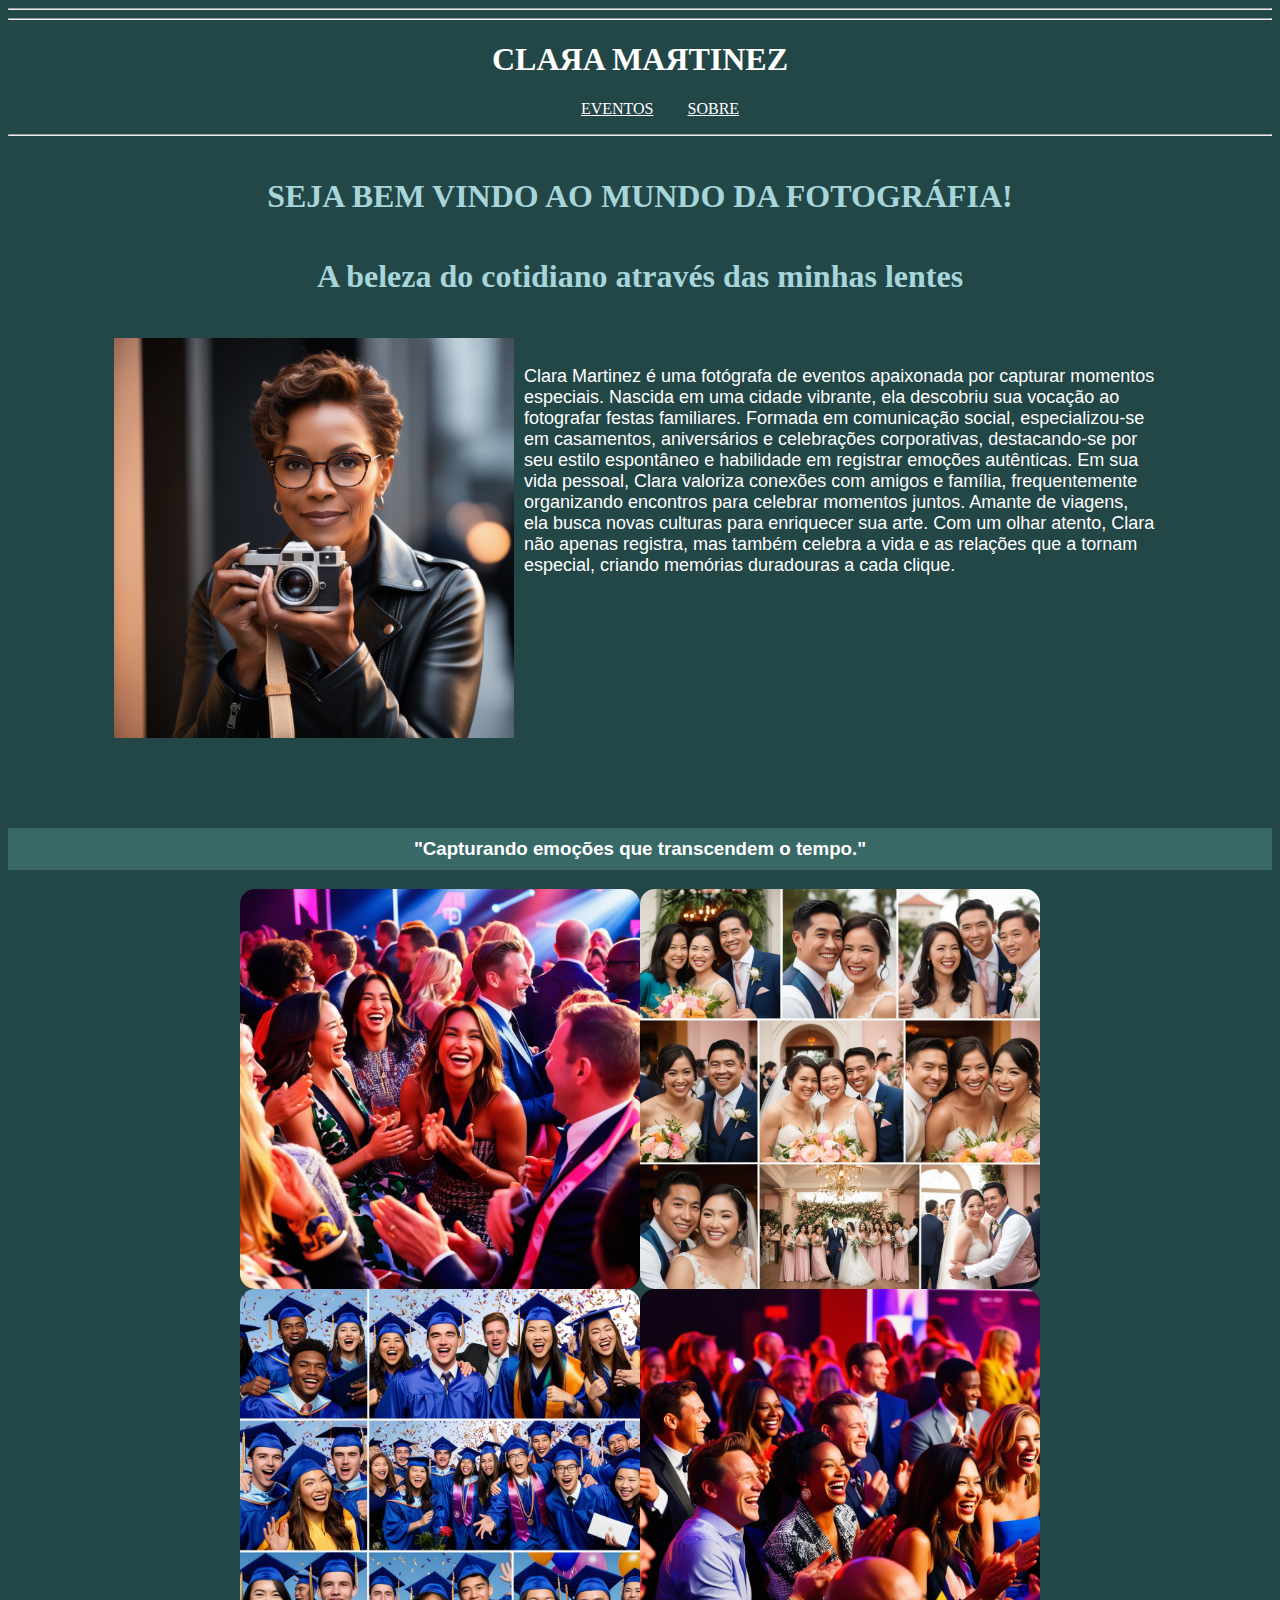
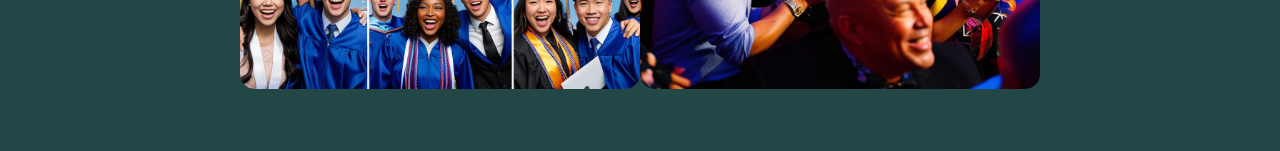
<file: index.html>
<!DOCTYPE html>
<html lang="en">

<head>
    <meta charset="UTF-8">
    <meta name="viewport" content="width=device-width, initial-scale=1.0">
    <title>Portfólio Clara Martinez</title>
    <link rel="stylesheet" href="styles.css">
</head>

<body>

    <nav>
        <hr>
        <center>
            <hr>
            <h1>CLAЯA MAЯTINEZ</h1>
        </center>
        <ul>
            <center>
                <a class="menus" href="trabalhos.html">EVENTOS</a>

                <a class="menus" href="sobre.html">SOBRE</a>
            </center>
        </ul>
    </nav>
    <hr>
    <center>
        <h4>SEJA BEM VINDO AO MUNDO DA FOTOGRÁFIA!</h4>
    </center>
    <center>
        <h4>A beleza do cotidiano através das minhas lentes</h4>
    </center>


    <div class="clara">
        <img src="Clara 2.jpg" alt="" width="400px" height="">

        <p class="textoclara">Clara Martinez é uma fotógrafa de eventos apaixonada por capturar momentos especiais.
            Nascida em uma cidade
            vibrante, ela descobriu sua vocação ao fotografar festas familiares. Formada em comunicação social,
            especializou-se em casamentos, aniversários e celebrações corporativas, destacando-se por seu estilo
            espontâneo e habilidade em registrar emoções autênticas.
            Em sua vida pessoal, Clara valoriza conexões com amigos e família, frequentemente organizando encontros para
            celebrar momentos juntos. Amante de viagens, ela busca novas culturas para enriquecer sua arte. Com um olhar
            atento, Clara não apenas registra, mas também celebra a vida e as relações que a tornam especial, criando
            memórias duradouras a cada clique.</p>
    </div>
    <br><br><br><br>

    <p>
    <h3>"Capturando emoções que transcendem o tempo."</h3>
    </p>
    <section id="header">
        <div class="galeria">
            <img class="galeria" src="eventos1 (1).jpg" width="400px">
            <img class="galeria" src="eventos1 (6).jpg" width="400px">
        </div>
        <div class="galeria">
            <img class="galeria" src="eventos1 (8).jpg" width="400px">
            <img class="galeria" src="eventos1 (2).jpg" width="400px">
        </div>
    </section>

    <br><br><br>
    <div vw class="enabled">
        <div vw-access-button class="active"></div>
        <div vw-plugin-wrapper>
            <div class="vw-plugin-top-wrapper"></div>
        </div>
    </div>
    <script src="https://vlibras.gov.br/app/vlibras-plugin.js"></script>
    <script>
        new window.VLibras.Widget('https://vlibras.gov.br/app');
    </script>

</body>

</html>
</file>
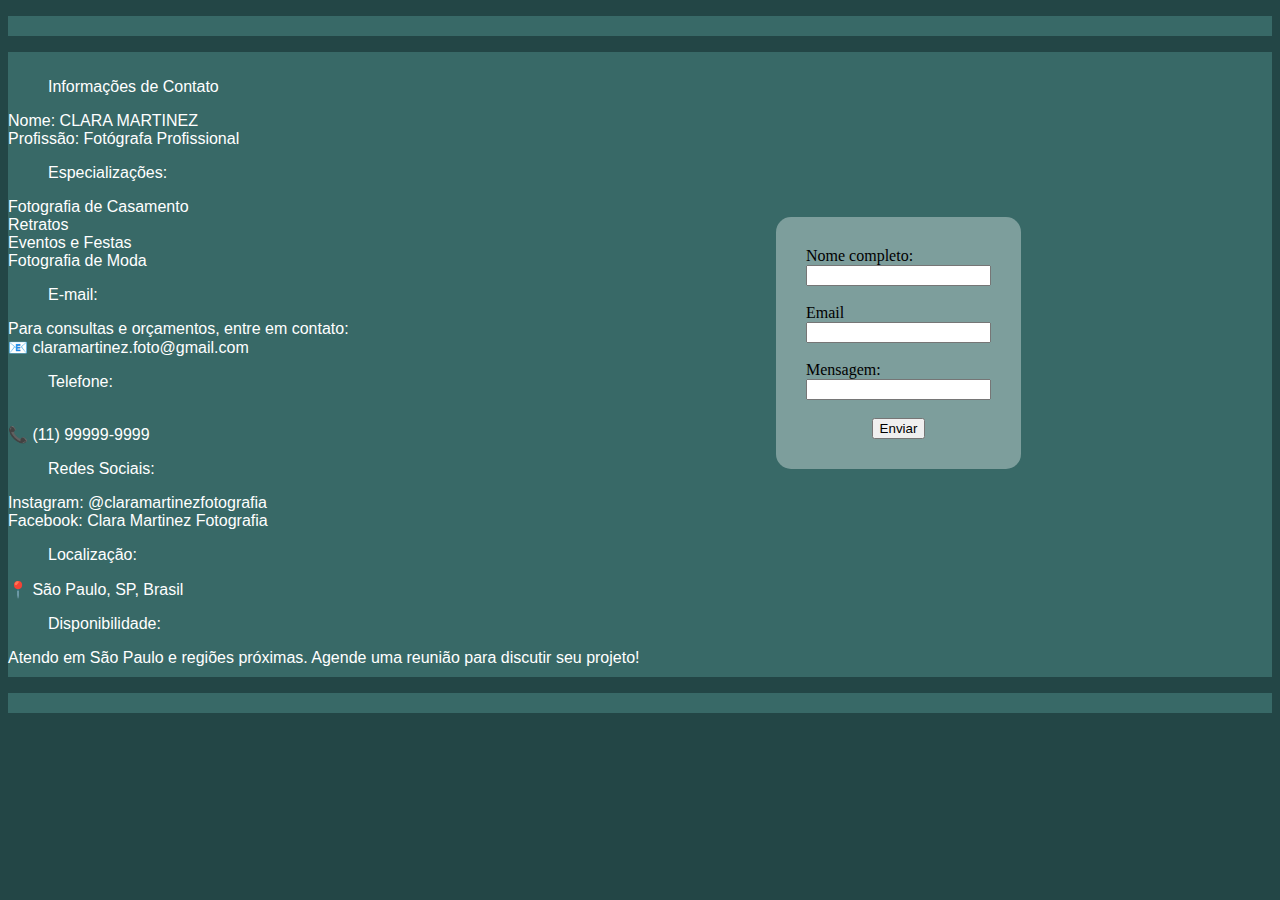
<file: sobre.html>
<!DOCTYPE html>
<html lang="en">

<head>
    <meta charset="UTF-8">
    <meta name="viewport" content="width=device-width, initial-scale=1.0">
    <title>Document</title>
    <link rel="stylesheet" href="sobre.css">
</head>

<body>
    <p>
    <div class="info">
        <ul>Informações de Contato</ul>
        Nome: CLARA MARTINEZ
        <br>
        Profissão: Fotógrafa Profissional

        <ul>Especializações:</ul>
        Fotografia de Casamento
        <br>
        Retratos
        <br>
        Eventos e Festas
        <br>
        Fotografia de Moda
        <br>

        <ul>E-mail:</ul>
        Para consultas e orçamentos, entre em contato:
        <br>
        📧 claramartinez.foto@gmail.com

        <ul>Telefone:</ul>
        <br>
        📞 (11) 99999-9999

        <ul>Redes Sociais:</ul>

        Instagram: @claramartinezfotografia
        <br>
        Facebook: Clara Martinez Fotografia

        <ul>Localização:</ul> 📍 São Paulo, SP, Brasil

        <ul>Disponibilidade:</ul> Atendo em São Paulo e regiões próximas. Agende uma reunião para discutir seu projeto!
    </div>



    </p>
    <div class="orcamento">
        <label>Nome completo:</label>
        <br>
        <input type="text" name="nome" required>
        <br><br>
        <label>Email</label>
        <br>
        <input type="email" name="email" required>
        <br><br>
        <label>Mensagem:</label>
        <br>
        <input type="text" name="msg" required>
        <br><br>
        <center><button type="submit">Enviar</button></center>

    </div>

    <div vw class="enabled">
        <div vw-access-button class="active"></div>
        <div vw-plugin-wrapper>
          <div class="vw-plugin-top-wrapper"></div>
        </div>
      </div>
      <script src="https://vlibras.gov.br/app/vlibras-plugin.js"></script>
      <script>
        new window.VLibras.Widget('https://vlibras.gov.br/app');
      </script>

</body>

</html>
</file>
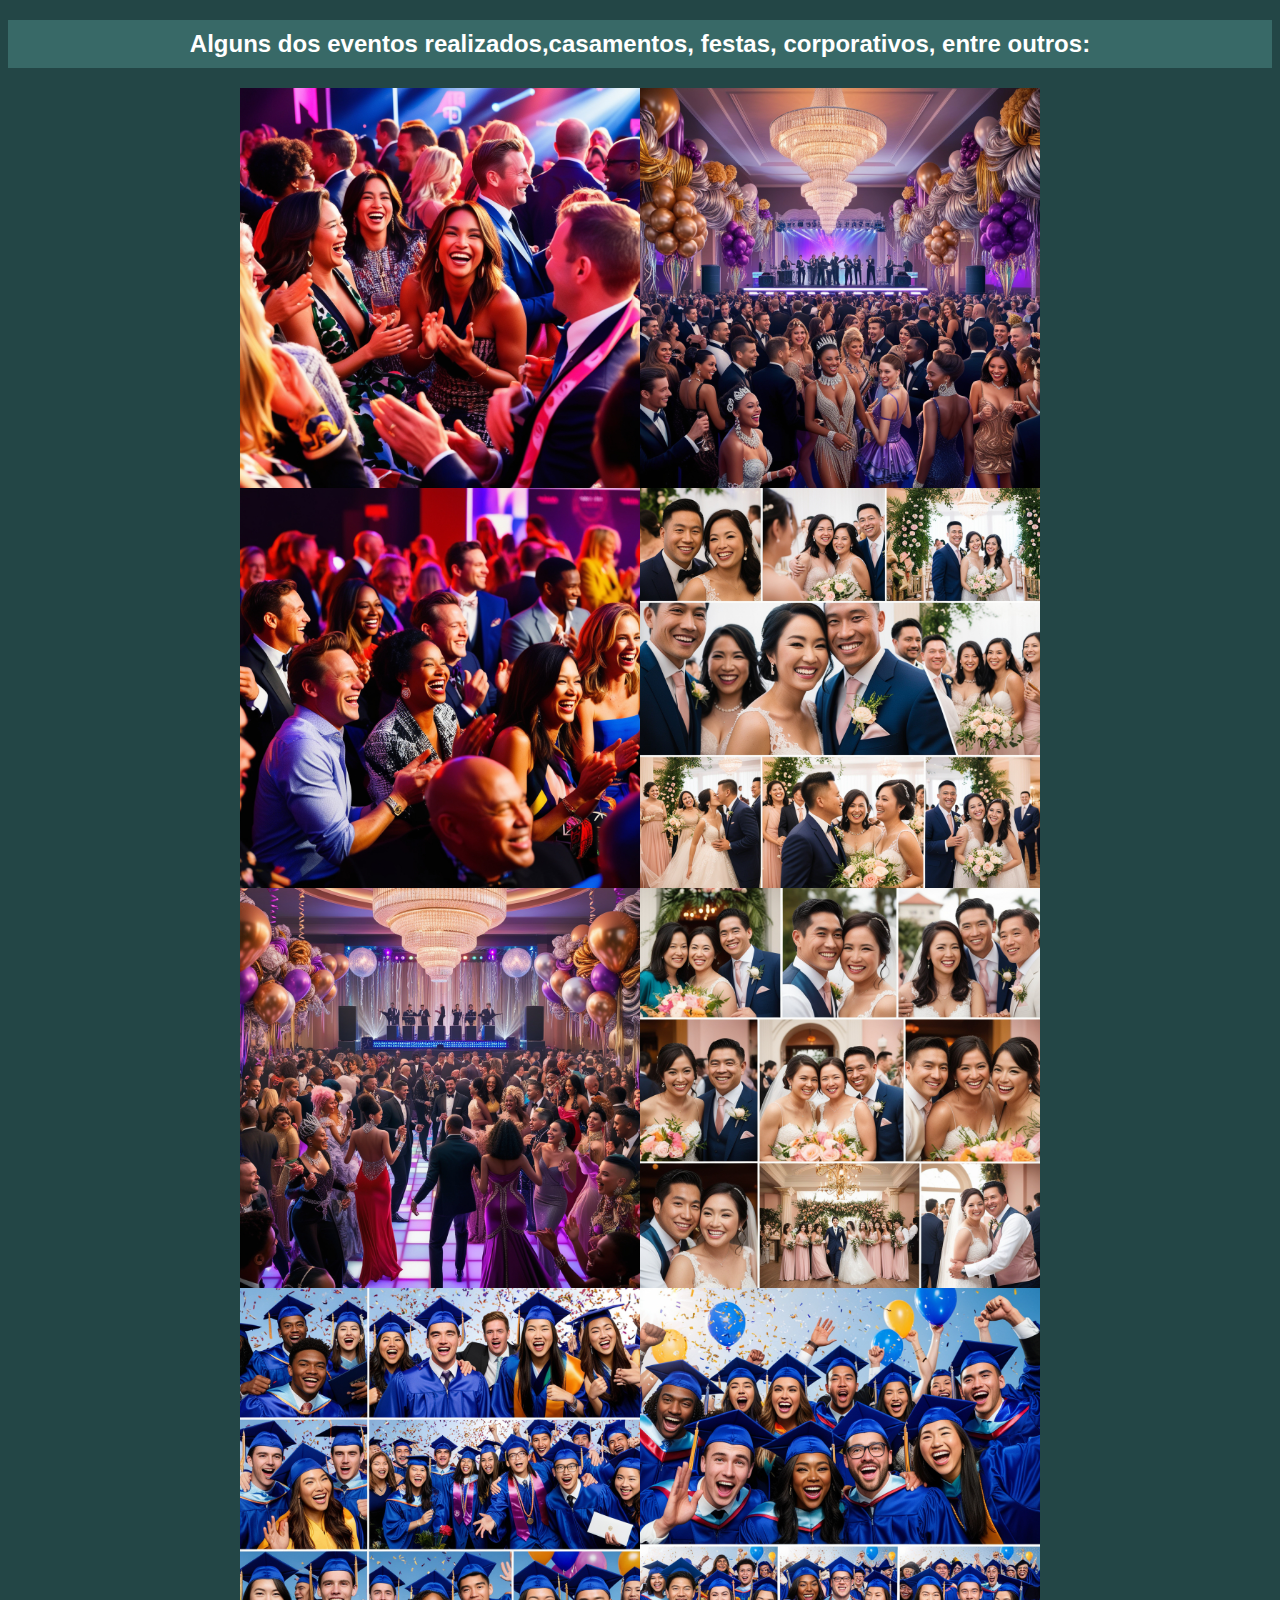
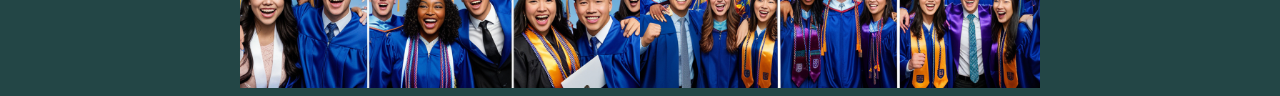
<file: trabalhos.html>
<!DOCTYPE html>
<html lang="en">

<head>
    <meta charset="UTF-8">
    <meta name="viewport" content="width=device-width, initial-scale=1.0">
    <title>Document</title>
</head>

<body>

    <link rel="stylesheet" href="trabalho.css">
    </head>

    <body>
        <center>
            <h2>Alguns dos eventos realizados,casamentos, festas, corporativos, entre outros:</h2>
        </center>
        <div class="galeria">
            <img src="eventos1 (1).jpg" width="400px"> 
            <img src="eventos1 (4).jpg" width="400px"> 
        </div>
        <div class="galeria">
            <img src="eventos1 (2).jpg" width="400px"> 
            <img src="eventos1 (7).jpg" width="400px"> 
        </div>
        <div class="galeria">
            <img src="eventos1 (3).jpg" width="400px"> 
            <img src="eventos1 (6).jpg" width="400px"> 
        </div>
        <div class="galeria">
            <img src="eventos1 (8).jpg" width="400px"> 
            <img src="eventos1 (9).jpg" width="400px"> 
        </div>

    </body>

</html>
</file>
<file: styles.css>
body{
    background-color: rgb(35, 70, 70);
}

h1{
    color: rgb(255, 255, 255);
    font-size: medium;
    font-family: Cambria;
    font-size: xx-large;
    font-style: inherit;
}

h4{
    color: rgb(166, 214, 219);
    font-size: medium;
    font-family: Cambria;
    font-size: xx-large;
    font-style: inherit;
}

.menus {
    color: rgb(255, 255, 255);
    text-align: center;
    background: 125, 158, 156;
    padding: 15px;
    position:relative;
    bottom:0;
    width: 100%;
}


.galeria{
    display: flex;
    justify-content: center;
    border-radius: 15px;
}

.clara{
    display: flex;
    justify-content: center;
    border-radius: 15px;
}

.textoclara{
    color:rgb(255, 255, 255);
    padding-right: 100px;
    width: 50%;
    padding: 10px;
    font-size: 18px;
    font-family: Verdana, Geneva, Tahoma, sans-serif;
}

h3{
    color: rgb(255, 255, 255);
    text-align: center;
    background-color: rgb(56, 105, 103);
    background: 125, 158, 156;
    padding: 10px 0;
    position:relative;
    bottom:0;
    width: 100%;
    font-family: Verdana, Geneva, Tahoma, sans-serif;
}
</file>
<file: sobre.css>
.orcamento{
    background-color:rgb(125, 158, 156);
    margin-top: -40%;
    max-width: 300px;
    margin-left: 60%;
    padding: 30px;
    text-align: left;
    border-radius: 15px;
    position: absolute;
}

body{
    background-color: rgb(35, 70, 70);
}

p{
    color: rgb(255, 255, 255);
    text-align: center;
    background-color: rgb(56, 105, 103);
    background: 125, 158, 156;
    padding: 10px 0;
    position:relative;
    bottom:0;
    width: 100%;
    font-family: Verdana, Geneva, Tahoma, sans-serif;
}

.info{
    color: rgb(255, 255, 255);
    background-color: rgb(56, 105, 103);
    background: 125, 158, 156;
    padding: 10px 0;
    position:relative;
    bottom:0;
    width: 100%;
    font-family: Verdana, Geneva, Tahoma, sans-serif;
}
</file>
<file: trabalho.css>
.galeria{
    display: flex;
    justify-content: center;
    border-radius: 15px;
}


body{
    background-color: rgb(35, 70, 70);
}

h2{
    color: rgb(255, 255, 255);
    text-align: center;
    background-color: rgb(56, 105, 103);
    background: 125, 158, 156;
    padding: 10px 0;
    position:relative;
    bottom:0;
    width: 100%;
    font-family: Verdana, Geneva, Tahoma, sans-serif;
}
</file>
